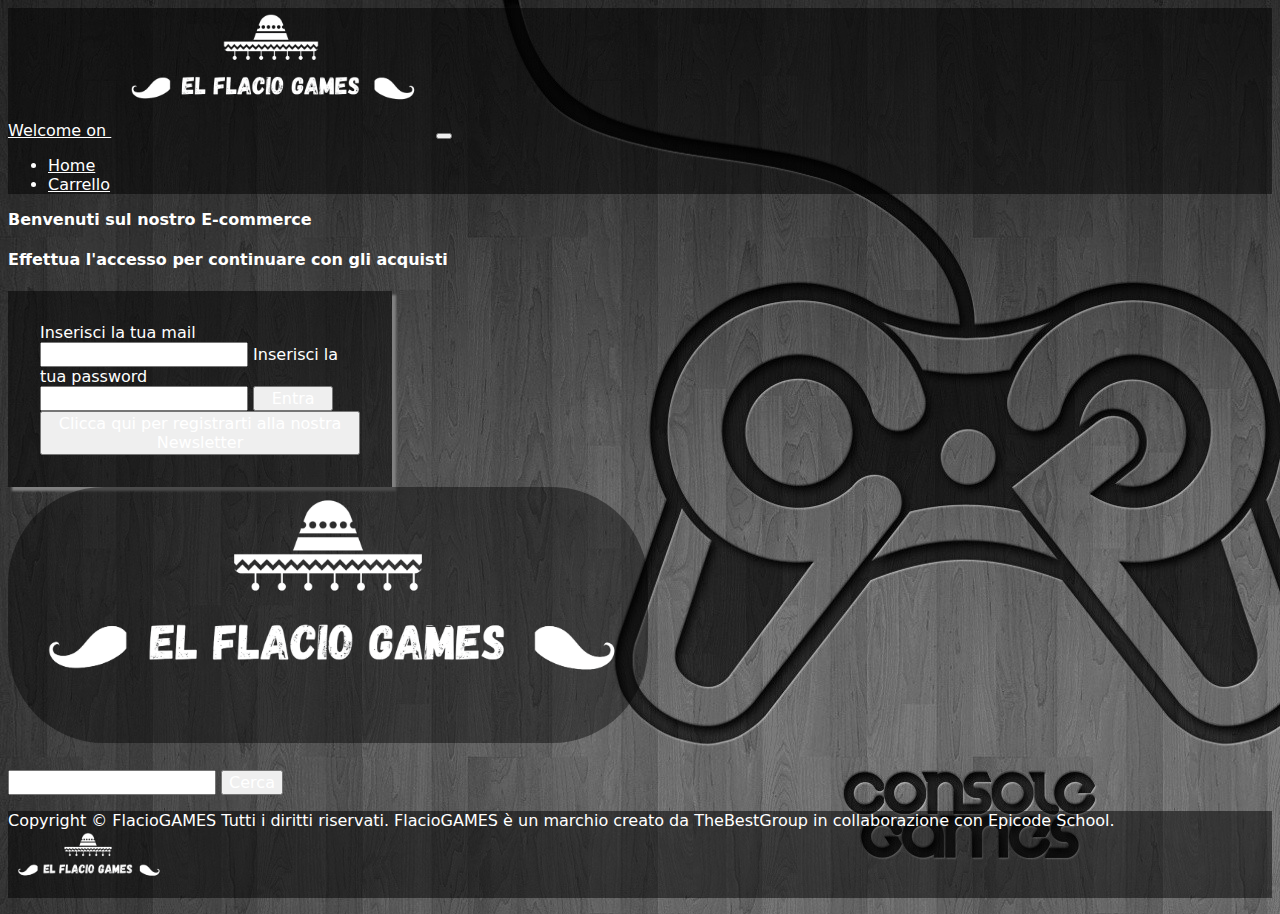
<file: index.html>
<!DOCTYPE html>
<html lang="it">

<head>
  <meta charset="UTF-8">
  <meta http-equiv="X-UA-Compatible" content="IE=edge">
  <meta name="viewport" content="width=device-width, initial-scale=1.0">
  <title>E-Commerce</title>
  <link href="https://cdn.jsdelivr.net/npm/bootstrap@5.1.3/dist/css/bootstrap.min.css" rel="stylesheet"
    integrity="sha384-1BmE4kWBq78iYhFldvKuhfTAU6auU8tT94WrHftjDbrCEXSU1oBoqyl2QvZ6jIW3" crossorigin="anonymous">
  <link rel="stylesheet" href="assets/css/style.css">
</head>

<body>

  <header>
    <nav class="navbar navbar-expand-md navbar-dark">
      <div class="container-fluid">
        <a class="navbar-brand" href="#">Welcome on <img id="logo" class="logo2 img-fluid rounded" style="width: 20em;"
            src="assets/images/logo-transparent.png" alt="Logo"></a>
        <button class="navbar-toggler" type="button" data-bs-toggle="collapse" data-bs-target="#navbarNav"
          aria-controls="navbarNav" aria-expanded="false" aria-label="Toggle navigation">
          <span class="navbar-toggler-icon"></span>
        </button>
        <div class="collapse navbar-collapse justify-content-end" id="navbarNav">
          <ul class="navbar-nav">
            <li class="nav-item">
              <a class="nav-link active" aria-current="page" href="index.html">Home</a>
            </li>
            <li class="nav-item">
              <a id="pagCarr" class="nav-link" href="carrello.html">Carrello</a>
            </li>
          </ul>
        </div>
      </div>
    </nav>

  </header>

  <main>
    <section id="paginaLogin" class="mb-5">
      <div class="container text-center rounded">
        <h1 class="mb-4 mt-5">Benvenuti sul nostro E-commerce</h1>
        <h4 class="mb-5">Effettua l'accesso per continuare con gli acquisti</h1>
      </div>
      <div class="container text-center rounded">
        <div class="row justify-content-evenly">
          <div class="col-md-6" id="idLogin">
            <div class="text-center">
              <label for="email">Inserisci la tua mail</label>
              <input type="text" id="emailCamp" name="email" class="rounded"><small
                class="d-block mb-4 text-danger"></small>
              <label for="password">Inserisci la tua password</label>
              <input type="password" id="passwordCamp" name="password" class="rounded"><small
                class="d-block mb-4 text-danger"></small>
              <button id="entraBtn" class="btn-primary rounded mb-4">Entra</button>
              <button id="regBtn" class="btn-primary rounded">Clicca qui per registrarti alla nostra Newsletter</button>
            </div>
          </div>
          <div class="col-md-6">
            <img class="logo1 img-fluid" style="width: 40em;" src="assets/images/logo-transparent.png" alt="Logo">
          </div>
        </div>
      </div>
    </section>

    <section class="d-none" id="paginaCatalogo">
      <div class="container-fluid p-5 text-center" id="prodotti">
        <div class="row mb-4">
          <div id="ricerca">
            <input class="rounded" type="text" id="barraRicerca">
            <button class="btn-primary rounded" type="button" id="bottoneRicerca">Cerca</button>
          </div>
        </div>
        <div id="listaRisultati" class="row justify-content-center">
        </div>
    </section>
  </main>

  <footer class="py-3">
    <p class="text-center text-white">Copyright &copy; <span>FlacioGAMES</span> Tutti i diritti riservati.
      <span>FlacioGAMES</span> è un marchio creato da TheBestGroup in collaborazione con <span>Epicode School</span>.
      <span><img class="logo2 img-fluid rounded" style="width: 10em;" src="assets/images/logo-transparent.png"></span>
    </p>
  </footer>

  <!-- Bootstrap -->
  <script src="https://cdn.jsdelivr.net/npm/bootstrap@5.1.3/dist/js/bootstrap.bundle.min.js"
    integrity="sha384-ka7Sk0Gln4gmtz2MlQnikT1wXgYsOg+OMhuP+IlRH9sENBO0LRn5q+8nbTov4+1p" crossorigin="anonymous">
  </script>
  <!-- jQuery -->
  <script src="https://ajax.googleapis.com/ajax/libs/jquery/3.6.0/jquery.min.js"></script>
  <!-- JavaScript -->
  <script type="text/javascript" src="assets/js/script.js"></script>
</body>

</html>
</file>
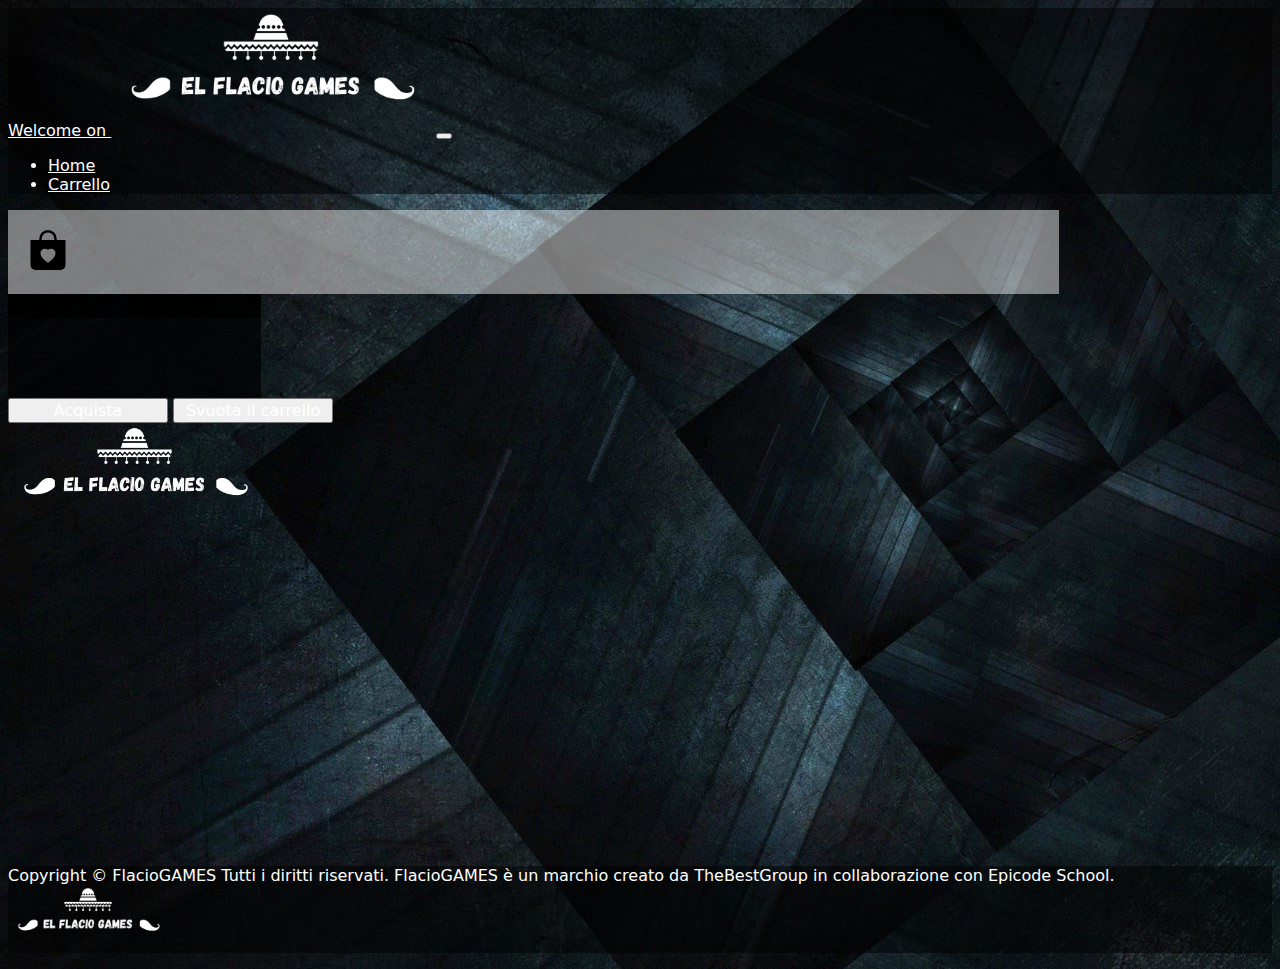
<file: carrello.html>
<!DOCTYPE html>
<html lang="it">

<head>
  <meta charset="UTF-8">
  <meta http-equiv="X-UA-Compatible" content="IE=edge">
  <meta name="viewport" content="width=device-width, initial-scale=1.0">
  <title>E-Commerce - carrello</title>
  <link href="https://cdn.jsdelivr.net/npm/bootstrap@5.1.3/dist/css/bootstrap.min.css" rel="stylesheet"
    integrity="sha384-1BmE4kWBq78iYhFldvKuhfTAU6auU8tT94WrHftjDbrCEXSU1oBoqyl2QvZ6jIW3" crossorigin="anonymous">
  <link rel="stylesheet" href="assets/css/style.css">
</head>

<body id="paginaCarrello">

  <header>
    <nav class="navbar navbar-expand-lg navbar-dark mb-5">
      <div class="container-fluid">
        <a class="navbar-brand" href="#">Welcome on <img id="logo" class="logo2 img-fluid rounded" style="width: 20em;"
            src="./assets/images/logo-transparent.png" alt="Logo"></a>
        <button class="navbar-toggler" type="button" data-bs-toggle="collapse" data-bs-target="#navbarNav"
          aria-controls="navbarNav" aria-expanded="false" aria-label="Toggle navigation">
          <span class="navbar-toggler-icon"></span>
        </button>
        <div class="collapse navbar-collapse justify-content-end" id="navbarNav">
          <ul class="navbar-nav">
            <li class="nav-item">
              <a class="nav-link" aria-current="page" href="index.html">Home</a>
            </li>
            <li class="nav-item">
              <a class="nav-link active" href="carrello.html">Carrello</a>
            </li>
          </ul>
        </div>
      </div>
    </nav>

  </header>

  <main style="height: 40em;">
    <div class="container-fluid rounded" id="contenitoreCarrello">
      <div class="row mb-2">
        <svg xmlns="http://www.w3.org/2000/svg" width="40" height="40" fill="black" class="bi bi-bag-heart-fill"
          viewBox="0 0 16 16">
          <path fill-rule="evenodd"
            d="M10.5 3.5a2.5 2.5 0 0 0-5 0V4h5v-.5Zm1 0V4H15v10a2 2 0 0 1-2 2H3a2 2 0 0 1-2-2V4h3.5v-.5a3.5 3.5 0 1 1 7 0ZM8 7.993c1.664-1.711 5.825 1.283 0 5.132-5.825-3.85-1.664-6.843 0-5.132Z" />
        </svg>
      </div>
      <div class="row justify-content-center" id="appendiCarrello">

      </div>
    </div>
    <div class="container">
      <div class="row justify-content-center">
        <div class="text-center" id="stampaPrezzoTotale">
        </div>
      </div>
      <div class="row justify-content-center">
        <button class="btn-primary rounded mx-1" type="button" id="acquista">Acquista</button>
        <button class="btn-primary rounded" type="button" id="svuota">Svuota il carrello</button>
      </div>
      <div class="row justify-content-center">
        <img id="logo" class="img-fluid rounded" style="width: 20%;" src="./assets/images/logo-transparent.png"
          alt="Logo">
      </div>
    </div>
  </main>

  <footer class="py-3">
    <p class="text-center text-white">Copyright &copy; <span>FlacioGAMES</span> Tutti i diritti riservati.
      <span>FlacioGAMES</span> è un marchio creato da TheBestGroup in collaborazione con <span>Epicode School</span>.
      <span><img class="logo2 img-fluid rounded" style="width: 10em;" src="./assets/images/logo-transparent.png"
          alt="Logo"></span>
    </p>
  </footer>

  <!-- Bootstrap -->
  <script src="https://cdn.jsdelivr.net/npm/bootstrap@5.1.3/dist/js/bootstrap.bundle.min.js"
    integrity="sha384-ka7Sk0Gln4gmtz2MlQnikT1wXgYsOg+OMhuP+IlRH9sENBO0LRn5q+8nbTov4+1p" crossorigin="anonymous">
  </script>
  <!-- jQuery -->
  <script src="https://ajax.googleapis.com/ajax/libs/jquery/3.6.0/jquery.min.js"></script>
  <!-- JavaScript -->
  <script type="text/javascript" src="assets/js/carrello.js"></script>
</body>

</html>
</file>
<file: assets/css/style.css>
/* PRINCIPALE */
* {
    font-family: system-ui, sans-serif;
    font-size: 1rem;
    color: white;
}

input {
    color: black;
}

body {
    background: url('../images/sfondo1.jpg');
}

nav,
footer {
    background-color: #00000080;
}

#pagCarr {
    pointer-events: none;
}

/* PAGINA DI LOGIN */
#idLogin {
    width: 20em;
    background-color: #00000080;
    color: white;
    padding: 2em;
    box-shadow: 4px 4px 2px grey;
}

#paginaLogin {
    height: 35em;
}

#idLogin #entraBtn {
    width: 5em;
    margin: 0 auto;
}

* button:hover {
    cursor: pointer;
    transform: scale(1.1);
}

/* SEZIONE CARDS */

.image-wrapper {
    position: relative;
}

.image-wrapper::before {
    content: "";
    float: left;
    padding-top: 100%;
}

.image-wrapper img {
    float: left;
    object-fit: cover;
    max-width: 100%;
    height: 100%;
}

.card {
    border: 1px solid white;
}

.bkg-ps {
    background-color: #0000ff66;
}

.bkg-xbox {
    background-color: #00800094;
}

.bkg-nintendo {
    background-color: rgba(255, 0, 0, 0.466);
}

@media screen and (max-width: 440px) {
    #logo {
        width: 5em !important;
    }
}

/* SEZIONE CARRELLO */
#svuota,
#acquista {
    width: 10em;
}

#paginaCarrello {
    background: url('../images/sfondo-3.jpg');
}

#contenitoreCarrello {
    background-color: rgba(255, 255, 255, 0.465);
    width: 80%;
    padding: 20px;
}

#stampaPrezzoTotale {
    background-color: #000000b0;
    width: 20%;
    height: 5em;
    border-top: 1.5em solid #000000b0;
}

/* SEZIONE ANIMAZIONI */
.logo1 {
    border-radius: 6em;
    background-color: #0000006b;
    -webkit-animation: bounce-top 0.9s both;
    animation: bounce-top 0.9s both;
}

/* ANIMAZIONE BOUNCE */
@-webkit-keyframes bounce-top {
    0% {
        -webkit-transform: translateY(-45px);
        transform: translateY(-45px);
        -webkit-animation-timing-function: ease-in;
        animation-timing-function: ease-in;
        opacity: 1;
    }

    24% {
        opacity: 1;
    }

    40% {
        -webkit-transform: translateY(-24px);
        transform: translateY(-24px);
        -webkit-animation-timing-function: ease-in;
        animation-timing-function: ease-in;
    }

    65% {
        -webkit-transform: translateY(-12px);
        transform: translateY(-12px);
        -webkit-animation-timing-function: ease-in;
        animation-timing-function: ease-in;
    }

    82% {
        -webkit-transform: translateY(-6px);
        transform: translateY(-6px);
        -webkit-animation-timing-function: ease-in;
        animation-timing-function: ease-in;
    }

    93% {
        -webkit-transform: translateY(-4px);
        transform: translateY(-4px);
        -webkit-animation-timing-function: ease-in;
        animation-timing-function: ease-in;
    }

    25%,
    55%,
    75%,
    87% {
        -webkit-transform: translateY(0px);
        transform: translateY(0px);
        -webkit-animation-timing-function: ease-out;
        animation-timing-function: ease-out;
    }

    100% {
        -webkit-transform: translateY(0px);
        transform: translateY(0px);
        -webkit-animation-timing-function: ease-out;
        animation-timing-function: ease-out;
        opacity: 1;
    }
}

@keyframes bounce-top {
    0% {
        -webkit-transform: translateY(-45px);
        transform: translateY(-45px);
        -webkit-animation-timing-function: ease-in;
        animation-timing-function: ease-in;
        opacity: 1;
    }

    24% {
        opacity: 1;
    }

    40% {
        -webkit-transform: translateY(-24px);
        transform: translateY(-24px);
        -webkit-animation-timing-function: ease-in;
        animation-timing-function: ease-in;
    }

    65% {
        -webkit-transform: translateY(-12px);
        transform: translateY(-12px);
        -webkit-animation-timing-function: ease-in;
        animation-timing-function: ease-in;
    }

    82% {
        -webkit-transform: translateY(-6px);
        transform: translateY(-6px);
        -webkit-animation-timing-function: ease-in;
        animation-timing-function: ease-in;
    }

    93% {
        -webkit-transform: translateY(-4px);
        transform: translateY(-4px);
        -webkit-animation-timing-function: ease-in;
        animation-timing-function: ease-in;
    }

    25%,
    55%,
    75%,
    87% {
        -webkit-transform: translateY(0px);
        transform: translateY(0px);
        -webkit-animation-timing-function: ease-out;
        animation-timing-function: ease-out;
    }

    100% {
        -webkit-transform: translateY(0px);
        transform: translateY(0px);
        -webkit-animation-timing-function: ease-out;
        animation-timing-function: ease-out;
        opacity: 1;
    }
}

/* ANIMAZIONE ROTATE */
.logo2 {
    -webkit-animation: rotate-center 0.6s ease-in-out both;
    animation: rotate-center 0.6s ease-in-out both;
}

@-webkit-keyframes rotate-center {
    0% {
        -webkit-transform: rotate(0);
        transform: rotate(0);
    }

    100% {
        -webkit-transform: rotate(360deg);
        transform: rotate(360deg);
    }
}

@keyframes rotate-center {
    0% {
        -webkit-transform: rotate(0);
        transform: rotate(0);
    }

    100% {
        -webkit-transform: rotate(360deg);
        transform: rotate(360deg);
    }
}

/* ANIMAZIONE ROLL */
.carrellini {
    -webkit-animation: roll-in-left 1s ease-out both;
    animation: roll-in-left 1s ease-out both;
}

@-webkit-keyframes roll-in-left {
    0% {
        -webkit-transform: translateX(-800px) rotate(-540deg);
        transform: translateX(-800px) rotate(-540deg);
        opacity: 0;
    }

    100% {
        -webkit-transform: translateX(0) rotate(0deg);
        transform: translateX(0) rotate(0deg);
        opacity: 1;
    }
}

@keyframes roll-in-left {
    0% {
        -webkit-transform: translateX(-800px) rotate(-540deg);
        transform: translateX(-800px) rotate(-540deg);
        opacity: 0;
    }

    100% {
        -webkit-transform: translateX(0) rotate(0deg);
        transform: translateX(0) rotate(0deg);
        opacity: 1;
    }
}

/* ANIMAZIONE SLIDE-IN */
#logo {
    -webkit-animation: slide-in-elliptic-top-fwd 0.7s cubic-bezier(0.250, 0.460, 0.450, 0.940) both;
    animation: slide-in-elliptic-top-fwd 0.7s cubic-bezier(0.250, 0.460, 0.450, 0.940) both;
}

@-webkit-keyframes slide-in-elliptic-top-fwd {
    0% {
        -webkit-transform: translateY(-600px) rotateX(-30deg) scale(0);
        transform: translateY(-600px) rotateX(-30deg) scale(0);
        -webkit-transform-origin: 50% 100%;
        transform-origin: 50% 100%;
        opacity: 0;
    }

    100% {
        -webkit-transform: translateY(0) rotateX(0) scale(1);
        transform: translateY(0) rotateX(0) scale(1);
        -webkit-transform-origin: 50% 1400px;
        transform-origin: 50% 1400px;
        opacity: 1;
    }
}

@keyframes slide-in-elliptic-top-fwd {
    0% {
        -webkit-transform: translateY(-600px) rotateX(-30deg) scale(0);
        transform: translateY(-600px) rotateX(-30deg) scale(0);
        -webkit-transform-origin: 50% 100%;
        transform-origin: 50% 100%;
        opacity: 0;
    }

    100% {
        -webkit-transform: translateY(0) rotateX(0) scale(1);
        transform: translateY(0) rotateX(0) scale(1);
        -webkit-transform-origin: 50% 1400px;
        transform-origin: 50% 1400px;
        opacity: 1;
    }
}
</file>
